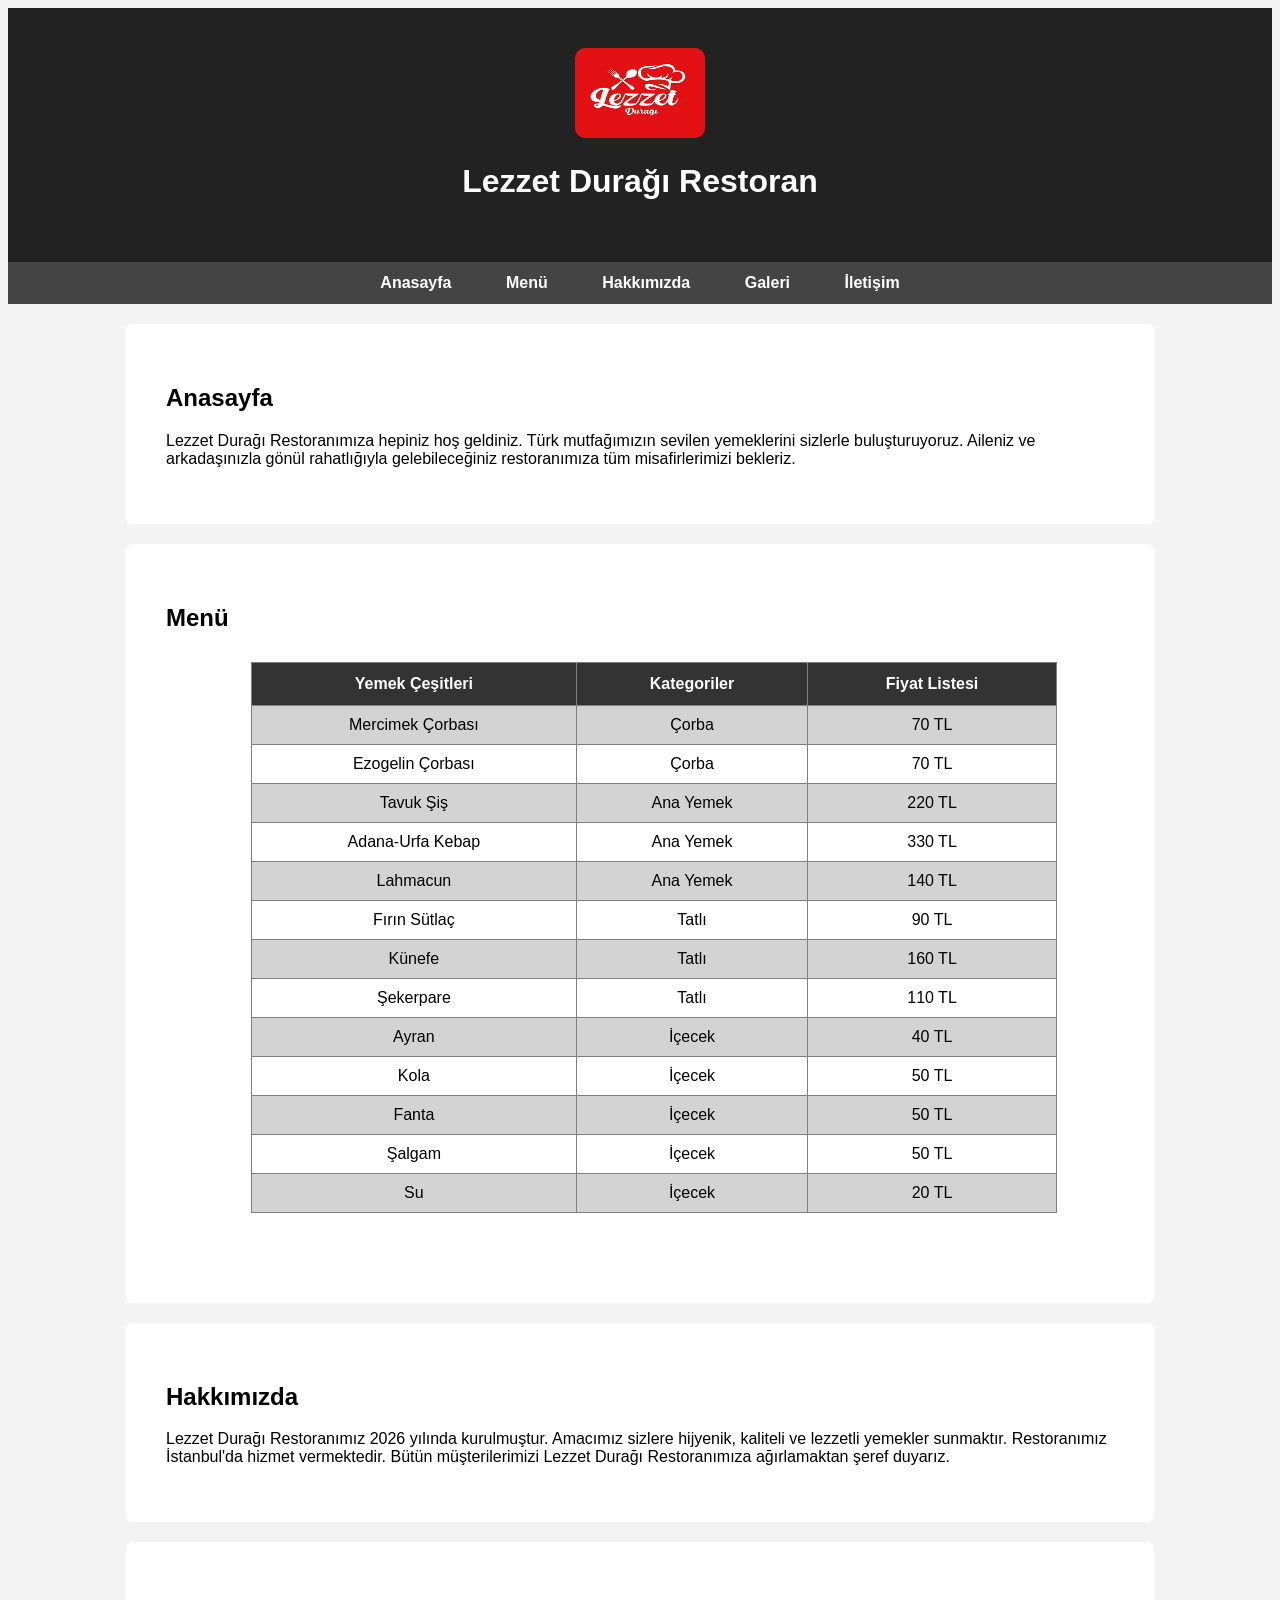
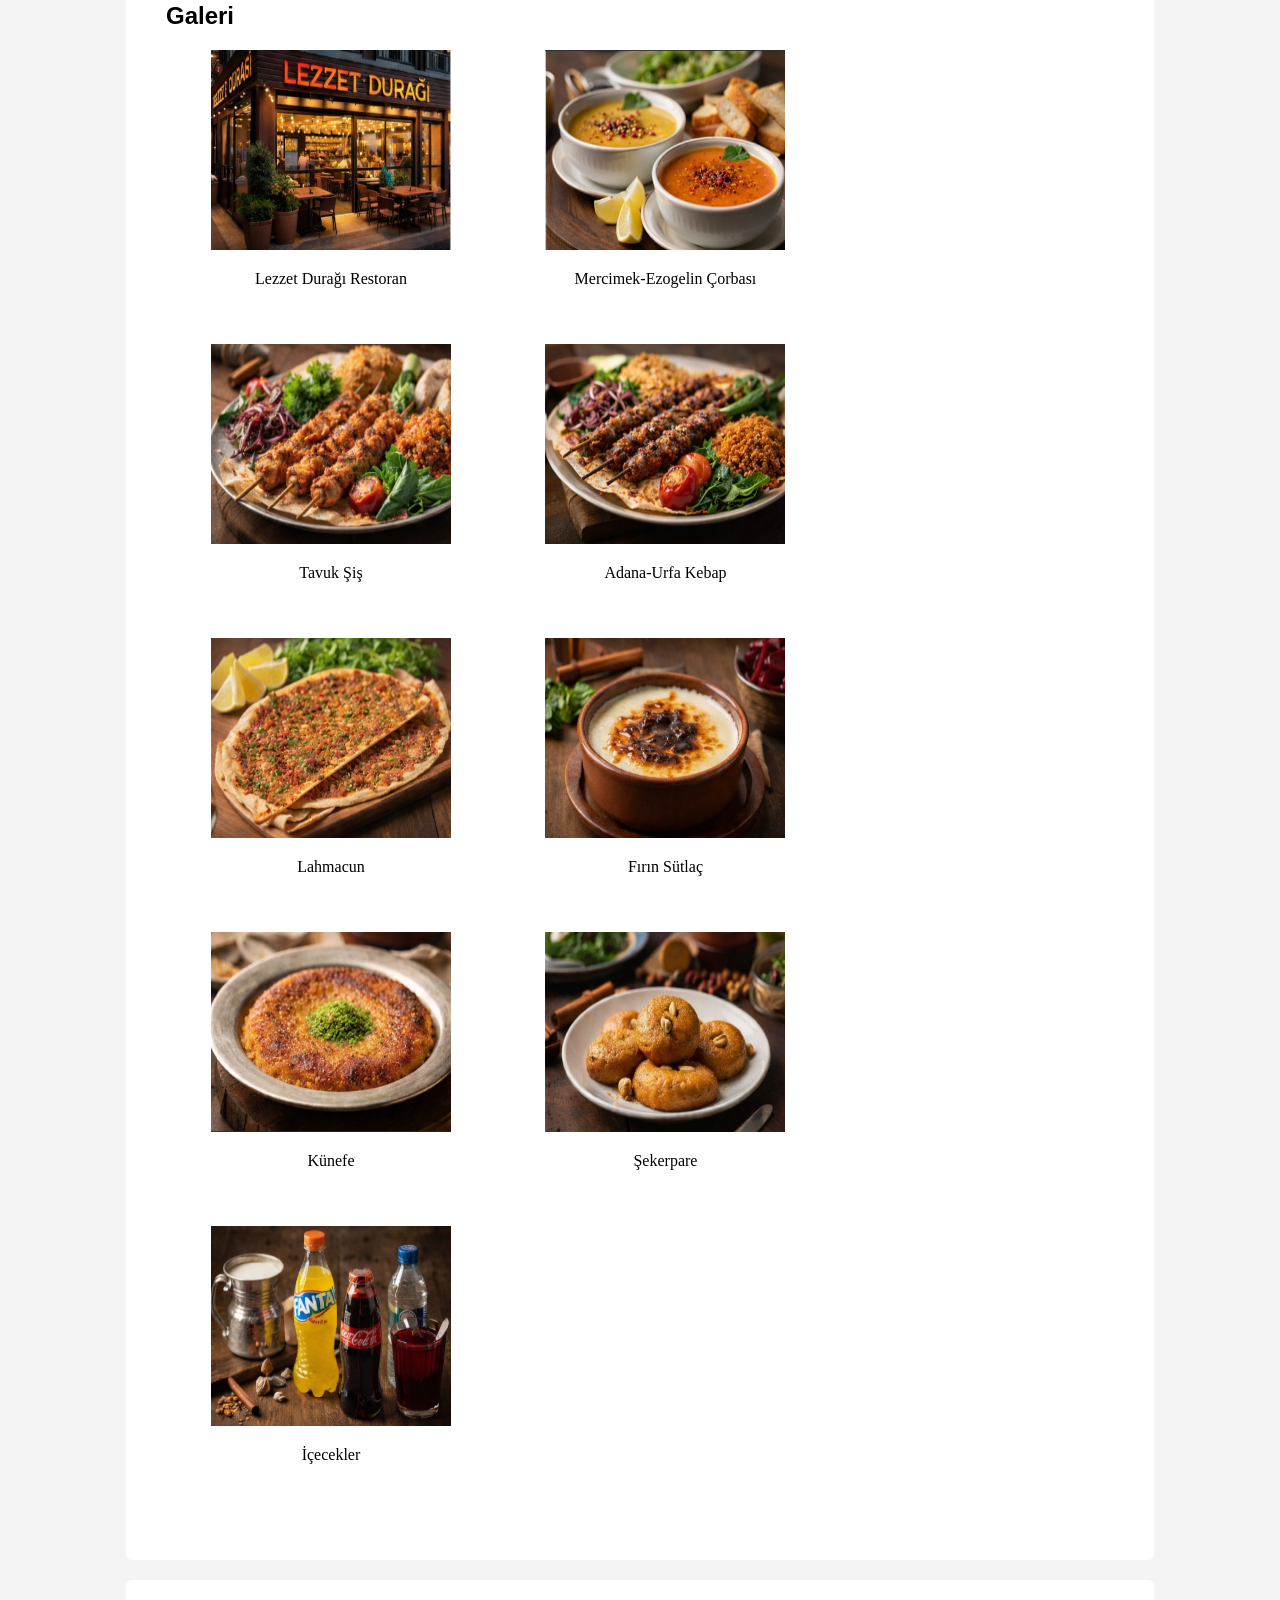
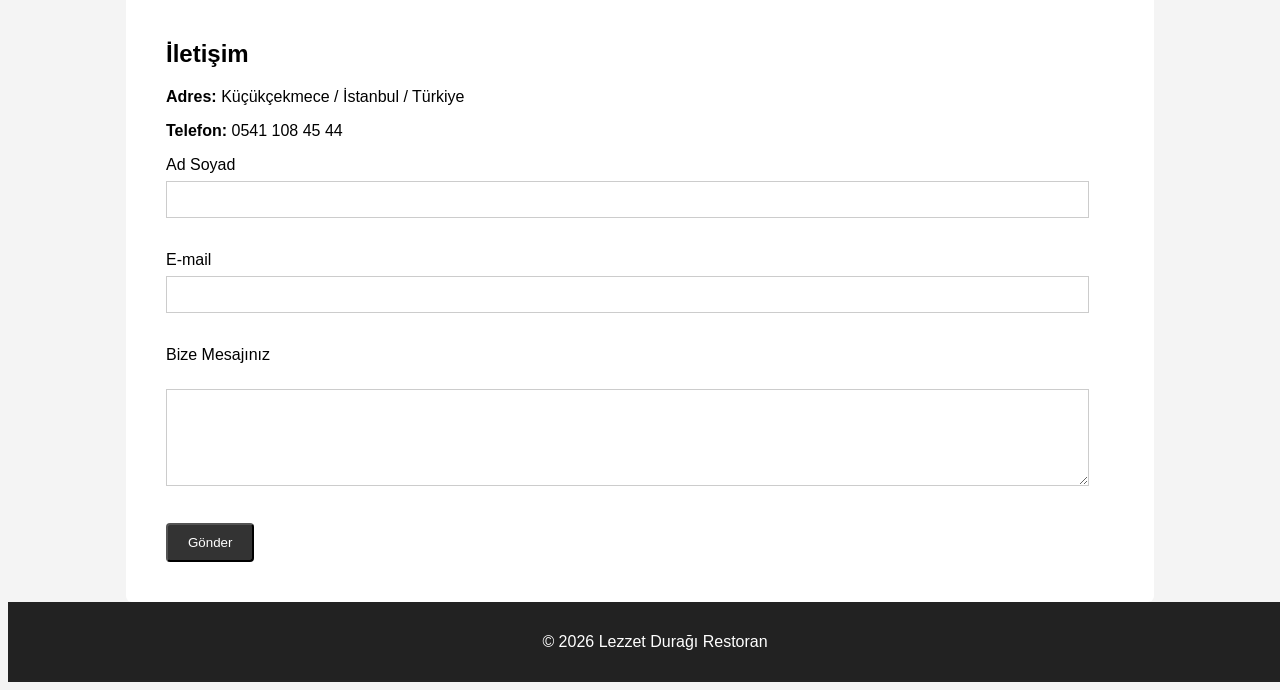
<file: index.html>
<!DOCTYPE html>
<html lang="tr">
<head>
    <meta charset="UTF-8">
    <meta name="viewport" content="width=device-width, initial-scale=1.0">
    <title>Lezzet Durağı Restoran</title>
    <link rel="stylesheet" href="style.css">

</head>
<body>
    <header>
    <img src="images/logo.jpg" alt="">

        <h1>Lezzet Durağı Restoran</h1>
   
</header>

<nav>
    <ul>
        <li><a href="#Anasayfa">Anasayfa</a></li>
        <li><a href="#Menu">Menü</a></li>
        <li><a href="#Hakkimizda">Hakkımızda</a></li>
        <li><a href="#Galeri">Galeri</a></li>
        <li><a href="#Iletisim">İletişim</a></li>
    </ul>
</nav>

<main>

<section id="Anasayfa">

   <h2>Anasayfa</h2>
   <p>Lezzet Durağı Restoranımıza hepiniz hoş geldiniz.
     Türk mutfağımızın sevilen yemeklerini sizlerle buluşturuyoruz.
     Aileniz ve arkadaşınızla gönül rahatlığıyla gelebileceğiniz restoranımıza tüm misafirlerimizi bekleriz.</p>

</section>

<section id="Menu">
    <h2>Menü</h2>

<table border="1">

    <tr>
        <th>Yemek Çeşitleri</th>
        <th>Kategoriler</th>
        <th>Fiyat Listesi</th>
    </tr>

    <tr>
        <td>Mercimek Çorbası</td>
        <td>Çorba</td>
        <td>70 TL</td>
    </tr>

    <tr>
        <td>Ezogelin Çorbası</td>
        <td>Çorba</td>
        <td>70 TL</td>
    </tr>

    <tr>
        <td>Tavuk Şiş</td>
        <td>Ana Yemek</td>
        <td>220 TL</td>
    </tr>

    <tr>
        <td>Adana-Urfa Kebap</td>
        <td>Ana Yemek</td>
        <td>330 TL</td>
    </tr>

    <tr>
        <td>Lahmacun</td>
        <td>Ana Yemek</td>
        <td>140 TL</td>
    </tr>

    <tr>
        <td>Fırın Sütlaç</td>
        <td>Tatlı</td>
        <td>90 TL</td>
    </tr>

    <tr>
        <td>Künefe</td>
        <td>Tatlı</td>
        <td>160 TL</td>
    </tr>

    <tr>
        <td>Şekerpare</td>
        <td>Tatlı</td>
        <td>110 TL</td>
    </tr>

    <tr>
        <td>Ayran</td>
        <td>İçecek</td>
        <td>40 TL</td>
    </tr>

    <tr>
        <td>Kola</td>
        <td>İçecek</td>
        <td>50 TL</td>
    </tr>

    <tr>
        <td>Fanta</td>
        <td>İçecek</td>
        <td>50 TL</td>
    </tr>

    <tr>
        <td>Şalgam</td>
        <td>İçecek</td>
        <td>50 TL</td>
    </tr>

    <tr>
        <td>Su</td>
        <td>İçecek</td>
        <td>20 TL</td>
    </tr>

</table>

</section>

<section id="Hakkimizda">

    <h2>Hakkımızda</h2>
    <p>Lezzet Durağı Restoranımız 2026 yılında kurulmuştur.
       Amacımız sizlere hijyenik, kaliteli ve lezzetli yemekler sunmaktır.
       Restoranımız İstanbul'da hizmet vermektedir.
       Bütün müşterilerimizi Lezzet Durağı Restoranımıza ağırlamaktan şeref duyarız.
    </p>

</section>

<section id="Galeri">

    <h2>Galeri</h2>

<div class="gallery">

<div class="kart">
    <img src="images/dukkan-resmi.png" alt="">
    <p>Lezzet Durağı Restoran</p>
</div>

<div class="kart">
    <img src="images/corba.png" alt="">
    <p>Mercimek-Ezogelin Çorbası</p>
</div>

<div class="kart">
    <img src="images/tavuk-sis.png" alt="">
     <p>Tavuk Şiş</p>
</div>

<div class="kart">
    <img src="images/kebap.png" alt="">
    <p>Adana-Urfa Kebap</p>
</div>

<div class="kart">
    <img src="images/lahmacun.png" alt="">
    <p>Lahmacun</p>
</div>
    
<div class="kart">
    <img src="images/sutlaç.png" alt="">
    <p>Fırın Sütlaç</p>
</div>

<div class="kart">
    <img src="images/kunefe.png" alt="">
    <p>Künefe</p>
</div>

<div class="kart">
    <img src="images/sekerpare.png" alt="">
    <p>Şekerpare</p>
</div>

<div class="kart">
    <img src="images/icecekler.png" alt="">
    <p>İçecekler</p>
</div>

</div>

</section>

<section id="Iletisim">

    <h2>İletişim</h2>

    <p><b>Adres: </b> Küçükçekmece / İstanbul / Türkiye</p>
    <p><b>Telefon: </b> 0541 108 45 44</p>

<form>

    <label>Ad Soyad</label>
    <input type="text">
    <br> <br>
    <label>E-mail</label>
    <input type="email">
    <br><br>
    <label>Bize Mesajınız</label>
    <br><br>
    <textarea rows="5" cols="40"></textarea>
    <br><br>
    <button>Gönder</button>

</form>

</section>

</main>
<footer>

    <p>© 2026 Lezzet Durağı Restoran</p>

</footer>



</body>
</html>
</file>
<file: style.css>
body{
            overflow-x: hidden;
            background-color: #f4f4f4;
            font-family: Arial;
            
        }   
        header img{
            width: 130px;
            height: 90px;
            border-radius: 10px;
        }
        header{    
            background-color: #222;
            color:white;
            text-align:center;
            padding:40px;
        }
        nav{
            background-color: #444;    
        }
        nav ul{
            list-style-type: none; 
            text-align: center;
            margin: auto;
            padding: 12px;
        }
        nav ul li{
            display: inline-block;
            
        }
        nav ul li a{
            color: white;
            text-decoration: none;
            font-weight: bold;
            padding: 25px;
        }
        nav ul li a:hover{
            color: red;
        }
        section{
            padding:40px;
            width: 75%;
            margin: auto;
            background-color:white;
            margin-top: 20px;
            border-radius:6px;
        }
        table{
            width: 85%;
            border-collapse: collapse;
            margin-top: 30px;
            margin-bottom: 50px;
            margin-left: 85px;
            
        }
        th{
            background-color: #333;
            color: white;
            padding: 12px;
        }
        td{
            padding: 10px;
            text-align: center;
        }
        tr:nth-child(even){
            background-color: lightgray;
        }
        .gallery img{
            width: 240px;
            height: 200px;
            padding-left: 45px;
            padding-right: 45px;
        }
        .kart{
            display: inline-block;
            text-align: center;
            padding-bottom: 40px;
            font-family:Georgia, 'Times New Roman', Times, serif;
        }
        form input, form textarea{
            width: 95%;
            padding: 10px;
            margin-top: 7px;
            margin-bottom: 15px;
            border: 1px solid #ccc;
        }
        button{
            background:#333;
            color:white;
            padding:10px 20px;
            border-radius:4px;
            cursor: pointer;
        }
        button:hover{
            background-color: #555;
        }
        footer{
            text-align: center;
            color: white;
            width: 100%;
            background-color: #222;
            padding: 15px;
        }
</file>
